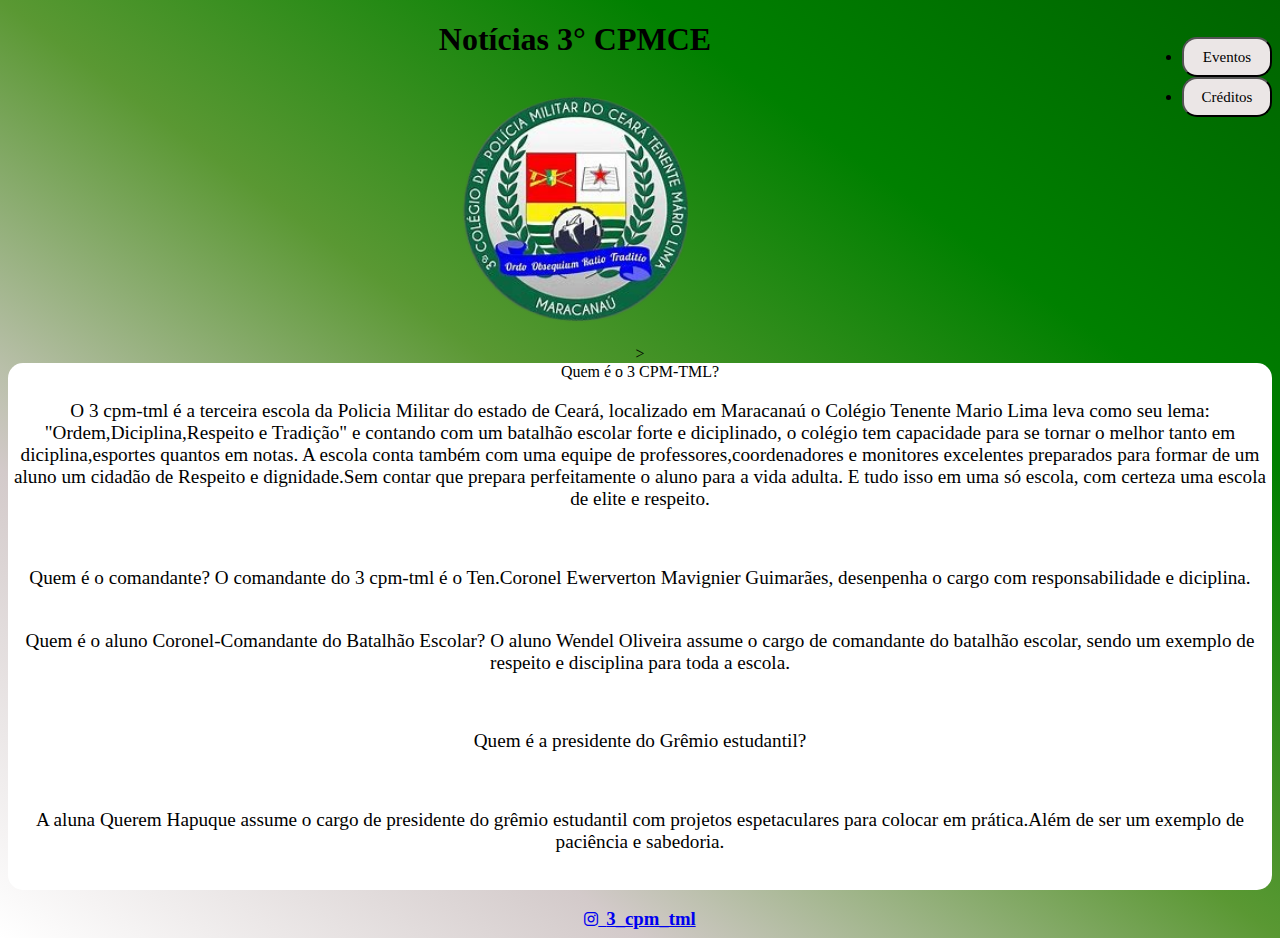
<file: index.html>
<!DOCTYPE html>
<html>
    <head>
        <title>𝙉𝙤𝙩𝙞𝙘𝙞𝙖𝙨 3 𝘾𝙋𝙈𝘾𝙀</title>
        <meta name="viewport" content="width=device-width, initial-scale=1">
        <script src="main.js"></script>
        <link rel="stylesheet" type="text/css" href="style.css">
        <link rel="stylesheet" href="https://cdnjs.cloudflare.com/ajax/libs/font-awesome/6.0.0-beta2/css/all.min.css">
    </head>
    <body>
        <ul class="menu" >       
            <li ><button  class="button" onclick="events()">Eventos</button></li>
            <li ><button  class="button" onclick="credits()">Créditos</button></li>
        </ul>
            <center>
                <h1>Notícias 3° CPMCE</h1>
                <img class="logo" src="OIP__2_-removebg-preview.png">
            
<br>><div class="news1">
  <span>   Quem é o 3 CPM-TML?</span>
             <p> O 3 cpm-tml é a terceira escola da Policia Militar do estado de Ceará, localizado em Maracanaú o Colégio Tenente Mario Lima leva como seu lema:
                "Ordem,Diciplina,Respeito e Tradição" e contando com um batalhão escolar forte e diciplinado, o colégio tem capacidade para se tornar o melhor tanto
                em diciplina,esportes quantos em notas.
                A escola conta também com uma equipe de professores,coordenadores e monitores excelentes preparados para formar de um aluno um cidadão de Respeito
                e dignidade.Sem contar que prepara perfeitamente o aluno para a vida adulta.
                E tudo isso em uma só escola, com certeza uma escola de elite e respeito.
             </p><br>
             <p>Quem é o comandante?
                O comandante do 3 cpm-tml é o Ten.Coronel Ewerverton Mavignier Guimarães, desenpenha o cargo com responsabilidade e diciplina.
                </p><p><br>
                Quem é o aluno Coronel-Comandante do Batalhão Escolar?
                O aluno Wendel Oliveira assume o cargo de comandante do batalhão escolar, sendo um exemplo de respeito e disciplina para toda a escola.
             </p><br>
             <p>
                Quem é a presidente do Grêmio estudantil?</p><br><p>
                A aluna Querem Hapuque assume o cargo de presidente do grêmio estudantil com projetos espetaculares para colocar em prática.Além de ser um exemplo de paciência
                e sabedoria.
                
             </p><br></div><br></center>
             <center>
             <div >
                <a  class="instagram"  href="https://www.instagram.com/3_cpm_tml/" target="_blank">
                    <i class="fab fa-instagram"></i>&nbsp;&nbsp;<h3>3_cpm_tml</h3>
                </a>
             </div>
            </center>
    </body>
</html>
</file>
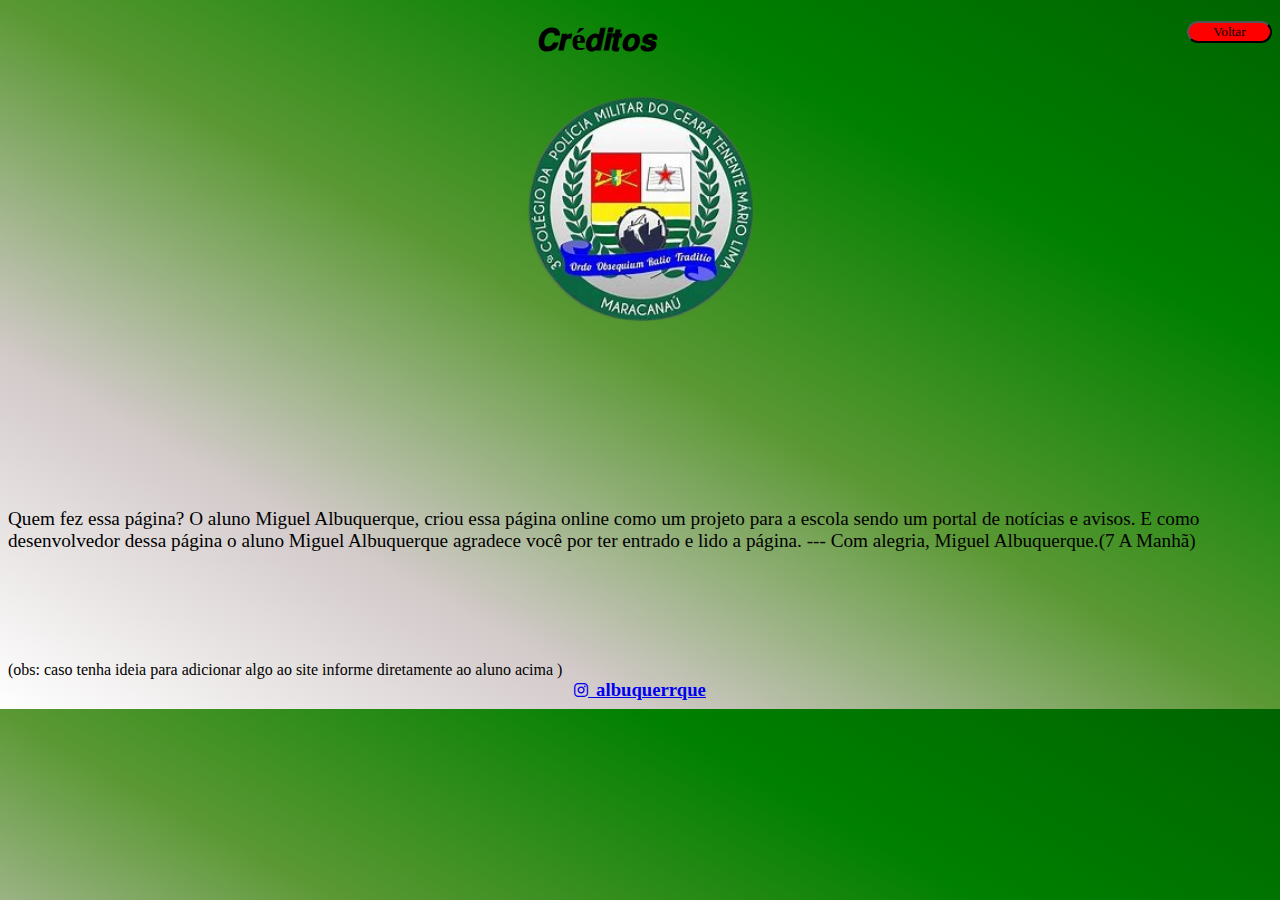
<file: credits.html>
<!DOCTYPE html>
<html>
    <head>
        <title class="title">𝘾𝙧é𝙙𝙞𝙩𝙤𝙨</title>
        <meta name="viewport" content="width=device-width, initial-scale=1">
        <script src="main.js"></script>
        <link rel="stylesheet" type="text/css" href="style.css">
        <link rel="stylesheet" href="https://cdnjs.cloudflare.com/ajax/libs/font-awesome/6.0.0-beta2/css/all.min.css">
    </head>
    <body>
            <button  onclick="back()" class="back">Voltar</button>
            <center>
                <h1>𝘾𝙧é𝙙𝙞𝙩𝙤𝙨</h1>
                <img class="logo" src="OIP__2_-removebg-preview.png">
            </center><br><br><br><br><br><br><br><br>
            <p>  Quem fez essa página?
                 O aluno Miguel Albuquerque, criou essa página online como um projeto para a escola sendo um portal de notícias e avisos.
                 E como desenvolvedor dessa página o aluno Miguel Albuquerque agradece você por 
                 ter entrado e lido a página.
                          --- Com alegria, Miguel Albuquerque.(7 A Manhã)
            </p> <br><br><br><br><br>
            <span>(obs: caso tenha ideia para adicionar algo ao site informe diretamente ao aluno acima )</span>
            <center>
                <div >
                   <a  class="instagram"  href="https://www.instagram.com/albuquerrque/" target="_blank">
                       <i class="fab fa-instagram"></i>&nbsp;&nbsp;<h3>albuquerrque</h3>
                   </a>
                </div>
               </center>
</file>
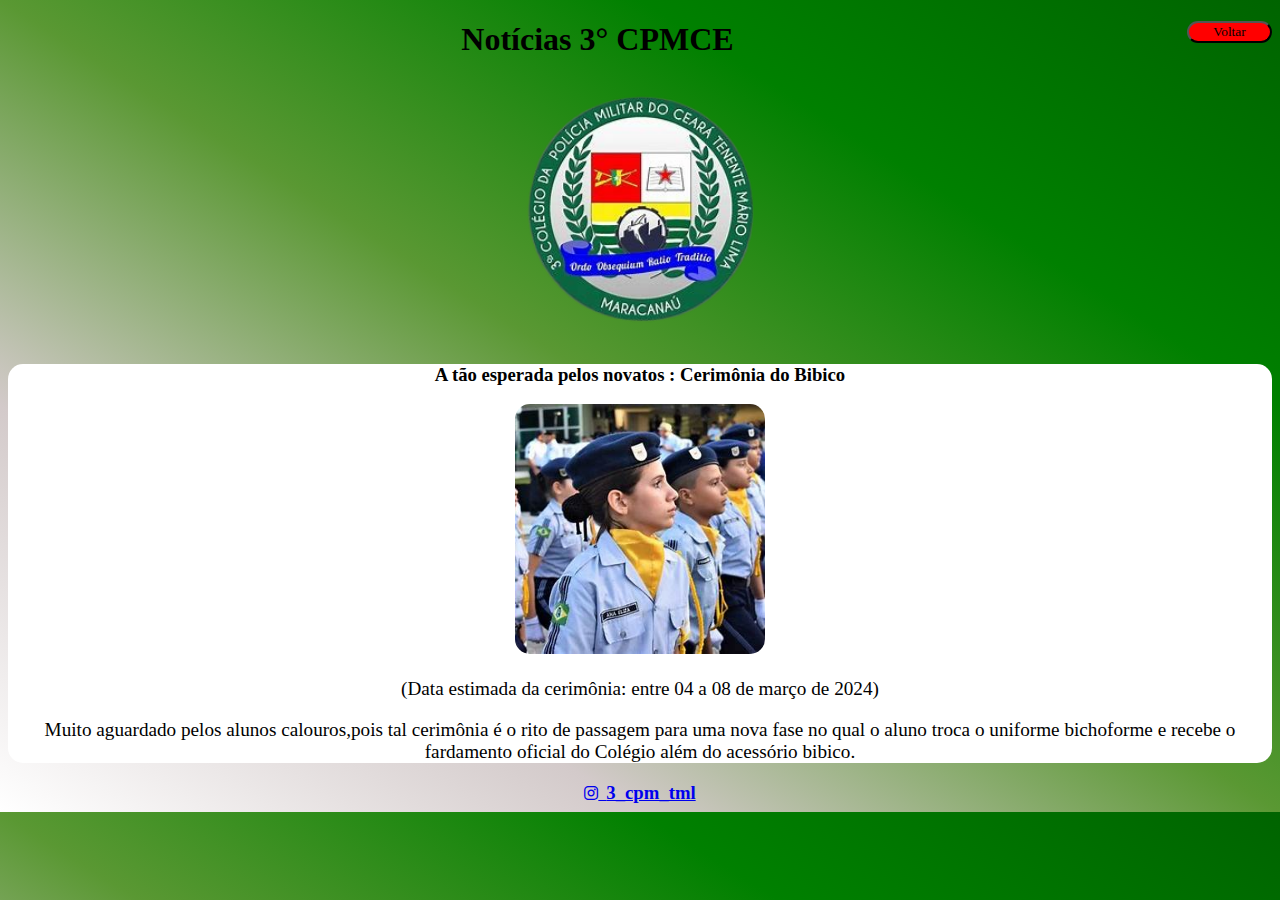
<file: events.html>
<!DOCTYPE html>
<html>
    <head>
        <title class="title">𝙀𝙫𝙚𝙣𝙩𝙤𝙨</title>
        <meta name="viewport" content="width=device-width, initial-scale=1">
        <link rel="stylesheet" type="text/css" href="style.css">
        <script src="main.js"></script>
        <link rel="stylesheet" href="https://cdnjs.cloudflare.com/ajax/libs/font-awesome/6.0.0-beta2/css/all.min.css">
    </head>
    <body>     
        <button  onclick="back()" class="back">Voltar</button>
               <center>
        <h1>Notícias 3° CPMCE</h1>
        <img class="logo" src="OIP__2_-removebg-preview.png">


<br><div class="news">
        <h3>A tão esperada pelos novatos : Cerimônia do Bibico</h3>
        <img src="WhatsApp-Image-2019-09-05-at-14.05.122-1200x781.jpeg">
        <p> (Data estimada da cerimônia: entre 04 a 08 de março de 2024)</p>
        <p>Muito aguardado pelos alunos calouros,pois tal cerimônia é o rito de passagem para uma nova fase no qual o aluno troca o uniforme bichoforme
            e recebe o fardamento oficial do Colégio além do acessório bibico.
        </p>
        </div></center>
        <center>
            <div >
               <a  class="instagram"  href="https://www.instagram.com/3_cpm_tml/" target="_blank">
                   <i class="fab fa-instagram"></i>&nbsp;&nbsp;<h3>3_cpm_tml</h3>
               </a>
            </div>
           </center>
    </body>
</html>
</file>
<file: style.css>
body{
    background: linear-gradient(to right top,white,rgb(211, 202, 202),rgb(90, 152, 51),green,darkgreen);
}
.menu{
    font-family:bold;
   float: right;
    cursor: pointer;
    color:black;
    border-radius: 20px;
   }

   img{
    width: 250px;
    border-radius: 15px;
   }
   p{
    font-family: bold;
    font-size: larger;
   }
   .logo{
    width: 250px;
    align-items: center;
   }
.news{
    background-color: white;
    border-radius: 15px;
    text-align: center;
}

.button{
    font-family: fantasy;
    background-color: rgb(235, 230, 230);
    border-radius: 15px;
}
.title{width: 95px;

}
.news1{
    text-align: center;
    background-color: white;
    font-family: fantasy;
    border-radius: 15px;
}
.back{
    width: 85px;
    float: right;
    background-color: red;
    border-radius: 15px;
    font-family: fantasy;
}
.insta{
    align-items: center;
    width: 25px;
}
.instagram h3{
     display: inline;
}
.button{
 width: 90px;
 height: 40px;
 font-size: 15px;
}
</file>
